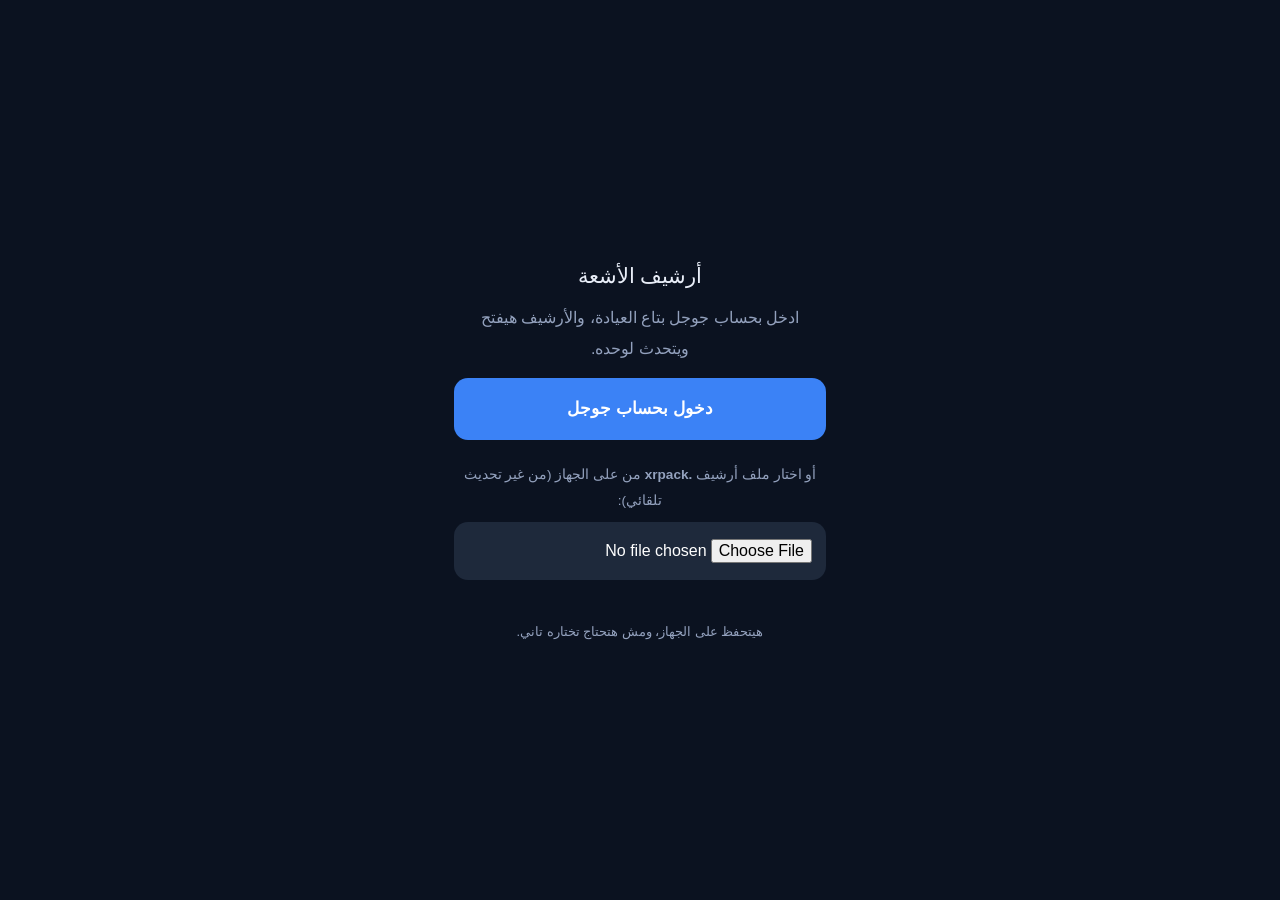
<file: index.html>
<!doctype html>
<html translate="no" lang="ar" dir="rtl">
<head>
<meta charset="utf-8"><meta name="google" content="notranslate">
<meta name="viewport" content="width=device-width,initial-scale=1,viewport-fit=cover">
<meta name="theme-color" content="#0b1220">
<title>أرشيف الأشعة</title>
<link rel="manifest" href="manifest.webmanifest">
<link rel="icon" type="image/png" href="icon-192.png">
<link rel="apple-touch-icon" href="icon-192.png">
<link rel="stylesheet" href="style.css?v=5">
</head>
<body>
<div id="boot" style="position:fixed;inset:0;display:grid;place-items:center;background:#0b1220;color:#93a1bd;font-family:Tahoma,sans-serif;z-index:99">جاري تحميل الأرشيف…</div>
<div id="listView">
  <header class="top">
    <div class="bar">
      <h1>أرشيف الأشعة</h1>
      <span id="mode" class="chip" title=""></span>
    </div>
    <div class="search">
      <input id="q" type="search" placeholder="ابحث باسم المريض أو اسم الملف أو السنة…" autocomplete="off" enterkeyhint="search">
      <button id="clr" type="button" hidden aria-label="مسح">✕</button>
    </div>
    <nav id="years" class="years" aria-label="السنين"></nav>
    <div class="sub">
      <span id="count"></span>
      <select id="sort" aria-label="الترتيب">
        <option value="name">ترتيب بالاسم</option>
        <option value="new">الأحدث أولاً</option>
        <option value="old">الأقدم أولاً</option>
        <option value="files">الأكتر ملفات</option>
      </select>
    </div>
  </header>
  <main id="list" class="cards"></main>
  <div id="more" class="more" hidden><button type="button">عرض المزيد</button></div>
  <footer id="foot" class="foot"></footer>
</div>

<div id="patientView" hidden>
  <header class="top">
    <div class="bar">
      <button id="back" type="button" class="ico" aria-label="رجوع">→</button>
      <div class="ptitle"><h2 id="pname"></h2><div id="pmeta" class="muted"></div></div>
    </div>
  </header>
  <main id="files"></main>
</div>

<div id="viewer" hidden>
  <div class="vtop">
    <button id="vclose" type="button" class="ico" aria-label="إغلاق">✕</button>
    <div class="vtitle"><div id="vname"></div><div id="vinfo" class="muted"></div></div>
    <span id="vquality" class="chip"></span>
  </div>
  <div id="stage">
    <img id="vimg" alt="" draggable="false">
    <video id="vvid" controls playsinline hidden></video>
    <div id="vother" class="other" hidden></div>
    <button id="vprev" type="button" class="nav r" aria-label="السابق">›</button>
    <button id="vnext" type="button" class="nav l" aria-label="التالي">‹</button>
  </div>
  <div class="vtools" id="vtools">
    <button type="button" id="zout" aria-label="تصغير">−</button>
    <button type="button" id="zin" aria-label="تكبير">+</button>
    <button type="button" id="zfit">ملء الشاشة</button>
    <button type="button" id="rot" aria-label="تدوير">⟳</button>
    <button type="button" id="inv">⬓ عكس</button>
    <label>سطوع <input id="bri" type="range" min="40" max="220" value="100"></label>
    <label>تباين <input id="con" type="range" min="40" max="260" value="100"></label>
    <button type="button" id="rst">إعادة</button>
    <button type="button" id="origBtn">الأصلية</button>
    <a id="openOrig" target="_blank" rel="noopener" hidden>فتح</a>
  </div>
</div>

<script src="app.js?v=7"></script>
</body>
</html>
</file>
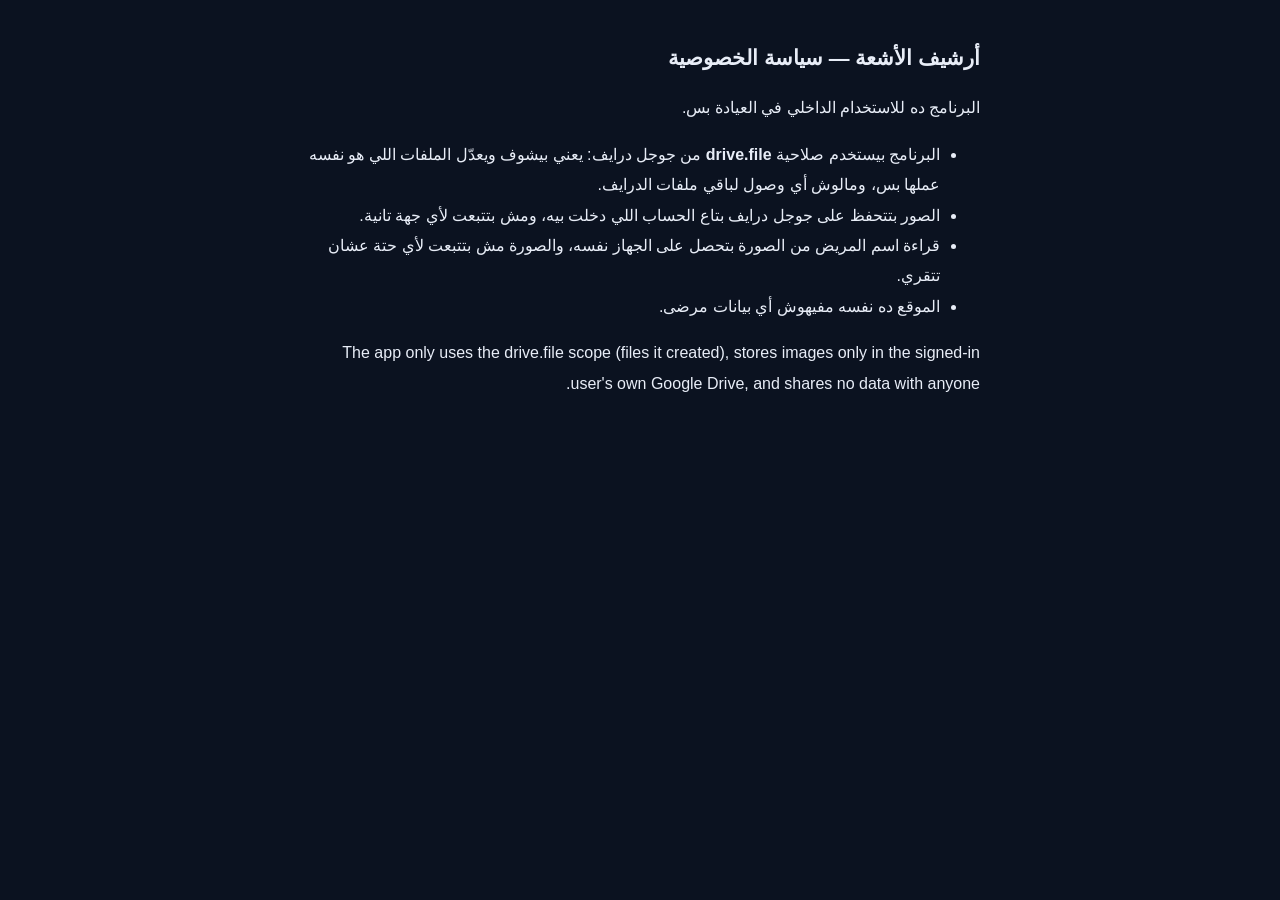
<file: privacy.html>
<!doctype html>
<html lang="ar" dir="rtl">
<head><meta charset="utf-8"><meta name="viewport" content="width=device-width,initial-scale=1"><title>أرشيف الأشعة — الخصوصية</title>
<style>body{font-family:Tahoma,sans-serif;background:#0b1220;color:#e8edf7;max-width:680px;margin:auto;padding:24px;line-height:1.9}h1{font-size:1.3rem}</style></head>
<body>
<h1>أرشيف الأشعة — سياسة الخصوصية</h1>
<p>البرنامج ده للاستخدام الداخلي في العيادة بس.</p>
<ul>
<li>البرنامج بيستخدم صلاحية <b>drive.file</b> من جوجل درايف: يعني بيشوف ويعدّل الملفات اللي هو نفسه عملها بس، ومالوش أي وصول لباقي ملفات الدرايف.</li>
<li>الصور بتتحفظ على جوجل درايف بتاع الحساب اللي دخلت بيه، ومش بتتبعت لأي جهة تانية.</li>
<li>قراءة اسم المريض من الصورة بتحصل على الجهاز نفسه، والصورة مش بتتبعت لأي حتة عشان تتقري.</li>
<li>الموقع ده نفسه مفيهوش أي بيانات مرضى.</li>
</ul>
<p>The app only uses the drive.file scope (files it created), stores images only in the signed-in user's own Google Drive, and shares no data with anyone.</p>
</body>
</html>
</file>
<file: style.css>
:root{
  --bg:#0b1220;--panel:#111a2e;--panel2:#18233d;--line:#243252;--text:#e8edf7;--muted:#93a1bd;
  --accent:#3b82f6;--accent2:#60a5fa;--ok:#22c55e;--warn:#f59e0b;
}
*{box-sizing:border-box;-webkit-tap-highlight-color:transparent}
html,body{margin:0;background:var(--bg);color:var(--text);
  font-family:"Segoe UI",Tahoma,"Noto Sans Arabic","Noto Naskh Arabic",system-ui,sans-serif;font-size:16px;line-height:1.45}
button,select,input{font:inherit;color:inherit}
button{cursor:pointer}
.muted{color:var(--muted);font-size:.85rem}
[hidden]{display:none!important}

.top{position:sticky;top:0;z-index:10;background:linear-gradient(var(--bg) 88%,transparent);
  padding:calc(env(safe-area-inset-top) + 10px) 14px 6px}
.bar{display:flex;align-items:center;gap:10px;justify-content:space-between}
h1{font-size:1.25rem;margin:0}
h2{font-size:1.1rem;margin:0}
.chip{font-size:.75rem;padding:3px 9px;border-radius:99px;background:var(--panel2);color:var(--muted);white-space:nowrap}
.chip.ok{background:#0f3a24;color:#86efac}
.chip.warn{background:#3d2d0a;color:#fcd34d}

.search{position:relative;margin:10px 0 8px}
.search input{width:100%;padding:13px 16px;padding-inline-end:44px;border-radius:14px;border:1px solid var(--line);
  background:var(--panel);font-size:1.05rem;outline:none}
.search input:focus{border-color:var(--accent)}
.search button{position:absolute;inset-inline-end:6px;top:50%;transform:translateY(-50%);width:36px;height:36px;border:0;
  border-radius:50%;background:transparent;color:var(--muted);font-size:1.1rem}

.years{display:flex;gap:8px;overflow-x:auto;padding:4px 0 8px;scrollbar-width:none}
.years::-webkit-scrollbar{display:none}
.years button{flex:none;border:1px solid var(--line);background:var(--panel);border-radius:99px;padding:7px 14px;font-size:.92rem}
.years button small{color:var(--muted);margin-inline-start:6px}
.years button.on{background:var(--accent);border-color:var(--accent);color:#fff}
.years button.on small{color:#dbeafe}
.years button.zero{opacity:.35}

.sub{display:flex;justify-content:space-between;align-items:center;gap:10px;color:var(--muted);font-size:.88rem;padding:2px 2px 6px}
.sub select{background:var(--panel);border:1px solid var(--line);border-radius:10px;padding:6px 8px}

.cards{display:grid;gap:12px;padding:6px 14px 14px;grid-template-columns:repeat(auto-fill,minmax(160px,1fr))}
.card{background:var(--panel);border:1px solid var(--line);border-radius:14px;overflow:hidden;cursor:pointer;
  display:flex;flex-direction:column;text-align:start;padding:0;transition:border-color .15s,transform .15s}
.card:hover{border-color:var(--accent2)}
.card:active{transform:scale(.98)}
.cover{aspect-ratio:4/3;background:#05080f;display:grid;place-items:center;position:relative;overflow:hidden}
.cover img{width:100%;height:100%;object-fit:cover;display:block}
.cover .ph{font-size:2rem;opacity:.5}
.badge{position:absolute;inset-inline-start:6px;bottom:6px;background:rgba(0,0,0,.65);padding:2px 8px;border-radius:99px;font-size:.75rem}
.card .meta{padding:9px 10px 11px}
.card .nm{font-weight:600;font-size:.98rem;overflow:hidden;display:-webkit-box;-webkit-line-clamp:2;-webkit-box-orient:vertical;min-height:2.6em}
.card .sm{color:var(--muted);font-size:.78rem;margin-top:3px}

.more{text-align:center;padding:6px 14px 20px}
.more button{background:var(--panel2);border:1px solid var(--line);border-radius:12px;padding:11px 26px}
.foot{text-align:center;color:var(--muted);font-size:.75rem;padding:4px 14px calc(env(safe-area-inset-bottom) + 24px)}
.empty{grid-column:1/-1;text-align:center;color:var(--muted);padding:50px 10px}

.ico{width:42px;height:42px;border-radius:12px;border:1px solid var(--line);background:var(--panel);font-size:1.2rem;flex:none}
.ptitle{flex:1;min-width:0}
.ptitle h2{overflow:hidden;text-overflow:ellipsis;white-space:nowrap}
#files{padding:6px 14px 40px}
.grp{margin:14px 2px 8px;color:var(--muted);font-size:.9rem}
.tiles{display:grid;gap:10px;grid-template-columns:repeat(auto-fill,minmax(130px,1fr))}
.tile{background:var(--panel);border:1px solid var(--line);border-radius:12px;overflow:hidden;padding:0;display:flex;flex-direction:column;text-align:start}
.tile:hover{border-color:var(--accent2)}
.tile .cover{aspect-ratio:1/1}
.tile .cover img{object-fit:contain}
.tile .tn{padding:6px 8px;font-size:.72rem;color:var(--muted);overflow:hidden;white-space:nowrap;text-overflow:ellipsis;direction:ltr;text-align:right}
.kind{font-size:2.2rem}

/* viewer */
#viewer{position:fixed;inset:0;z-index:50;background:#000;display:flex;flex-direction:column}
.vtop{display:flex;align-items:center;gap:10px;padding:calc(env(safe-area-inset-top) + 8px) 10px 8px;background:#0008}
.vtitle{flex:1;min-width:0}
.vtitle>div:first-child{font-weight:600;overflow:hidden;text-overflow:ellipsis;white-space:nowrap}
#stage{position:relative;flex:1;min-height:0;overflow:hidden;touch-action:none;display:grid;grid-template:minmax(0,1fr)/minmax(0,1fr);place-items:center;user-select:none;cursor:grab}
#stage.drag{cursor:grabbing}
#vimg{width:100%;height:100%;object-fit:contain;transform-origin:50% 50%;will-change:transform;pointer-events:none}
#vvid{width:100%;height:100%;object-fit:contain}
.other{text-align:center;padding:20px;max-width:420px}
.other .kind{font-size:3.4rem}
.other a,.other button{display:inline-block;margin-top:14px;background:var(--accent);color:#fff;padding:12px 22px;border-radius:12px;text-decoration:none;border:0}
.nav{position:absolute;top:50%;transform:translateY(-50%);width:46px;height:70px;border:0;background:#0006;color:#fff;font-size:2rem;border-radius:12px}
.nav.l{left:8px}.nav.r{right:8px}
.nav:disabled{opacity:.15}
.vtools{display:flex;gap:8px;flex-wrap:wrap;align-items:center;justify-content:center;padding:8px 10px calc(env(safe-area-inset-bottom) + 10px);background:#0009}
.vtools button,.vtools a{background:var(--panel2);border:1px solid var(--line);border-radius:10px;padding:8px 12px;color:var(--text);text-decoration:none;font-size:.9rem}
.vtools button.on{background:var(--accent);border-color:var(--accent)}
.vtools label{display:flex;align-items:center;gap:6px;font-size:.8rem;color:var(--muted)}
.vtools input[type=range]{width:90px}

@media (max-width:520px){
  .cards{grid-template-columns:repeat(2,1fr);gap:10px;padding-inline:10px}
  .tiles{grid-template-columns:repeat(3,1fr)}
  .vtools input[type=range]{width:70px}
  .nav{width:38px;height:56px}
}
@media (min-width:1100px){.cards{grid-template-columns:repeat(auto-fill,minmax(190px,1fr))}}
/* a picture still coming from Google Drive: a soft moving shine instead of a black box */
.cover img.gdl{background:linear-gradient(100deg,#0b1220 30%,#1c2a47 50%,#0b1220 70%) 0 0/300% 100%;animation:gdl 1.2s linear infinite}
@keyframes gdl{from{background-position:100% 0}to{background-position:-200% 0}}
</file>
